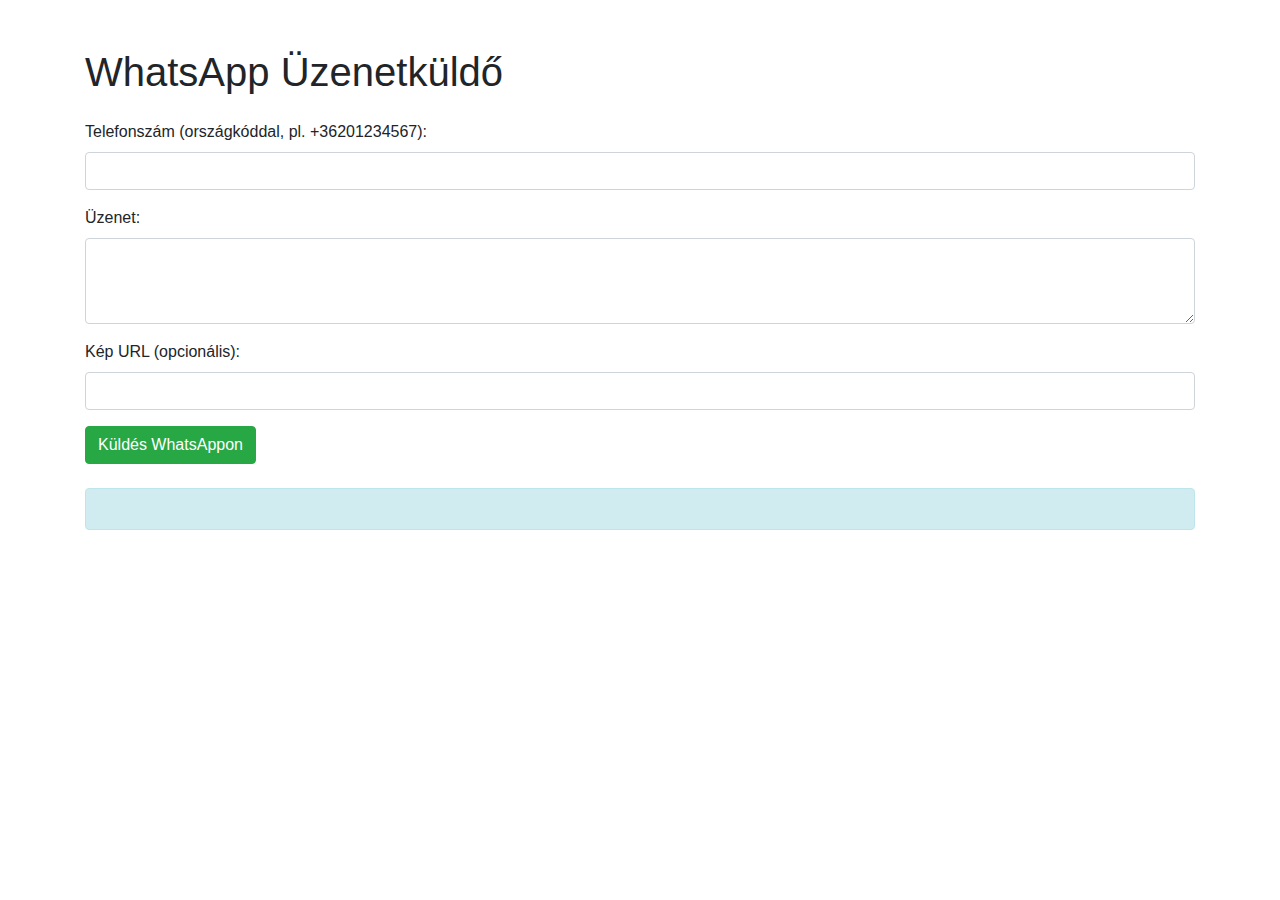
<file: target/classes/templates/test.html>
<!DOCTYPE html>
<html lang="en" xmlns:th="http://www.thymeleaf.org">
<head>
    <meta charset="UTF-8">
    <title>WhatsApp Sender</title>
    <meta name="viewport" content="width=device-width, initial-scale=1">
    <link
            rel="stylesheet"
            href="https://cdn.jsdelivr.net/npm/bootstrap@4.6.0/dist/css/bootstrap.min.css"
    >
</head>
<body style="background-image: url("background.jpg")">
<div class="container mt-5">
    <h1 class="mb-4">WhatsApp Üzenetküldő</h1>

    <form action="/send-message" method="post">
        <div class="form-group">
            <label for="phoneNumber">Telefonszám (országkóddal, pl. +36201234567):</label>
            <input type="text" class="form-control" id="phoneNumber" name="phoneNumber" required>
        </div>

        <div class="form-group">
            <label for="message">Üzenet:</label>
            <textarea class="form-control" id="message" name="message" rows="3" required></textarea>
        </div>

        <div class="form-group">
            <label for="imageUrl">Kép URL (opcionális):</label>
            <input type="url" class="form-control" id="imageUrl" name="imageUrl">
        </div>

        <button type="submit" class="btn btn-success">Küldés WhatsAppon</button>
    </form>

    <div th:if="${status}" class="alert alert-info mt-4" role="alert">
        <p th:text="${status}"></p>
    </div>
</div>
</body>
</html>
</file>
